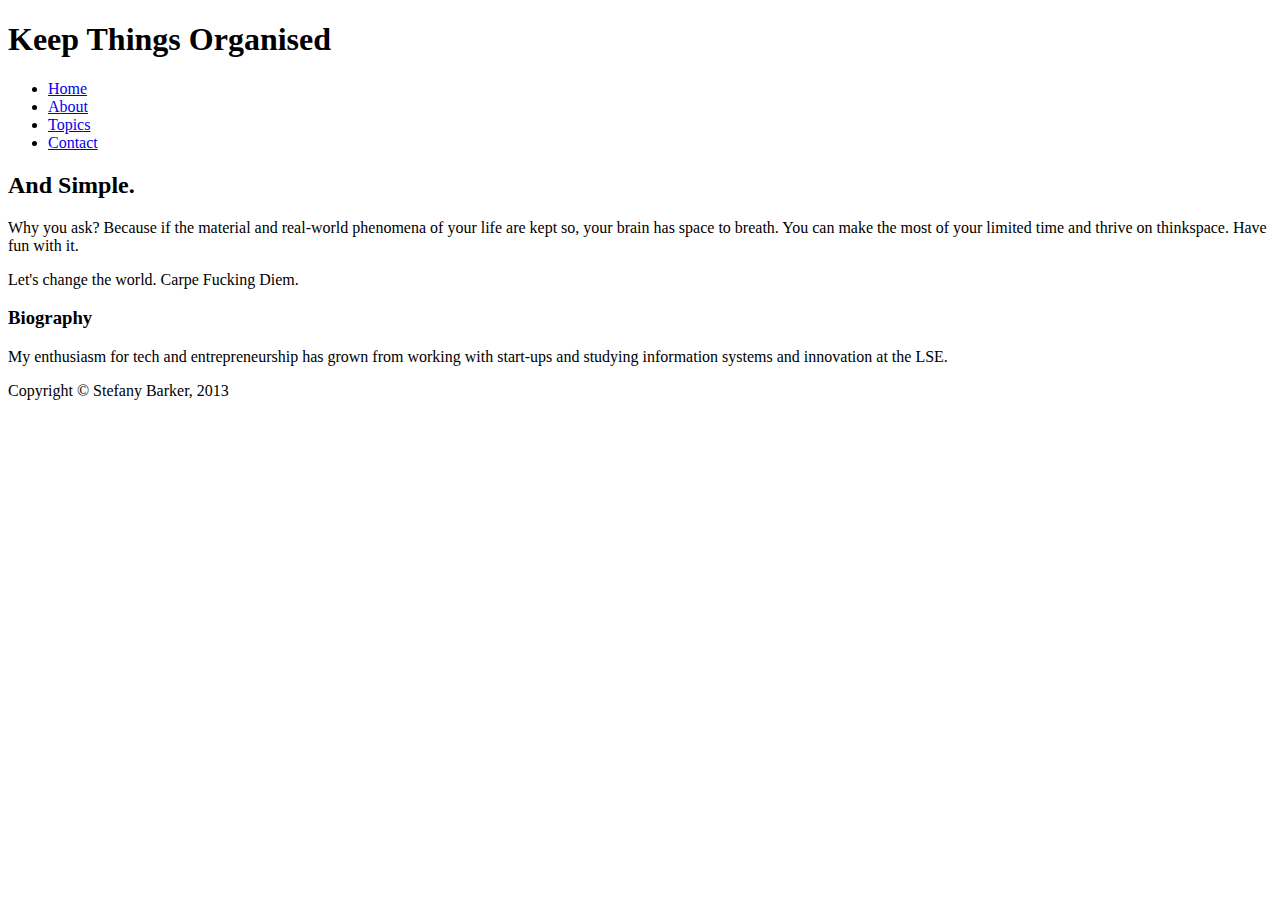
<file: index.html>
<!DOCTYPE html>
<html>
    <head>
    	<title>KTO</title>
        <link rel='stylesheet' type='text/css' href='C:/sites/coding_course/first_site/index_stylesheet.css'>
    </head>
    <body>
    	<div id="container">
	<div id="header">
		<h1>
			Keep Things Organised
		</h1>
	</div>
	<div id="navigation">
		<ul>
			<li><a href="#">Home</a></li>
			<li><a href="#">About</a></li>
			<li><a href="#">Topics</a></li>
			<li><a href="#">Contact</a></li>
		</ul>
	</div>
	<div id="content-container">
		<div id="content">
			<h2>
				And Simple.
			</h2>
			<p>
				Why you ask? Because if the material and real-world phenomena of your life are kept so, your brain has space to breath. You can make the most of your limited time and thrive on thinkspace. Have fun with it.</p>
			<p>
				Let's change the world. Carpe Fucking Diem.
			</p>
		</div>
		<div id="aside">
			<h3>
				Biography
			</h3>
			<p>
				My enthusiasm for tech and entrepreneurship has grown from working with start-ups and studying information systems and innovation at the LSE.
			</p>
		</div>
		<div id="footer">
			Copyright © Stefany Barker, 2013
		</div>
	</div>
</div>
</html>
</file>
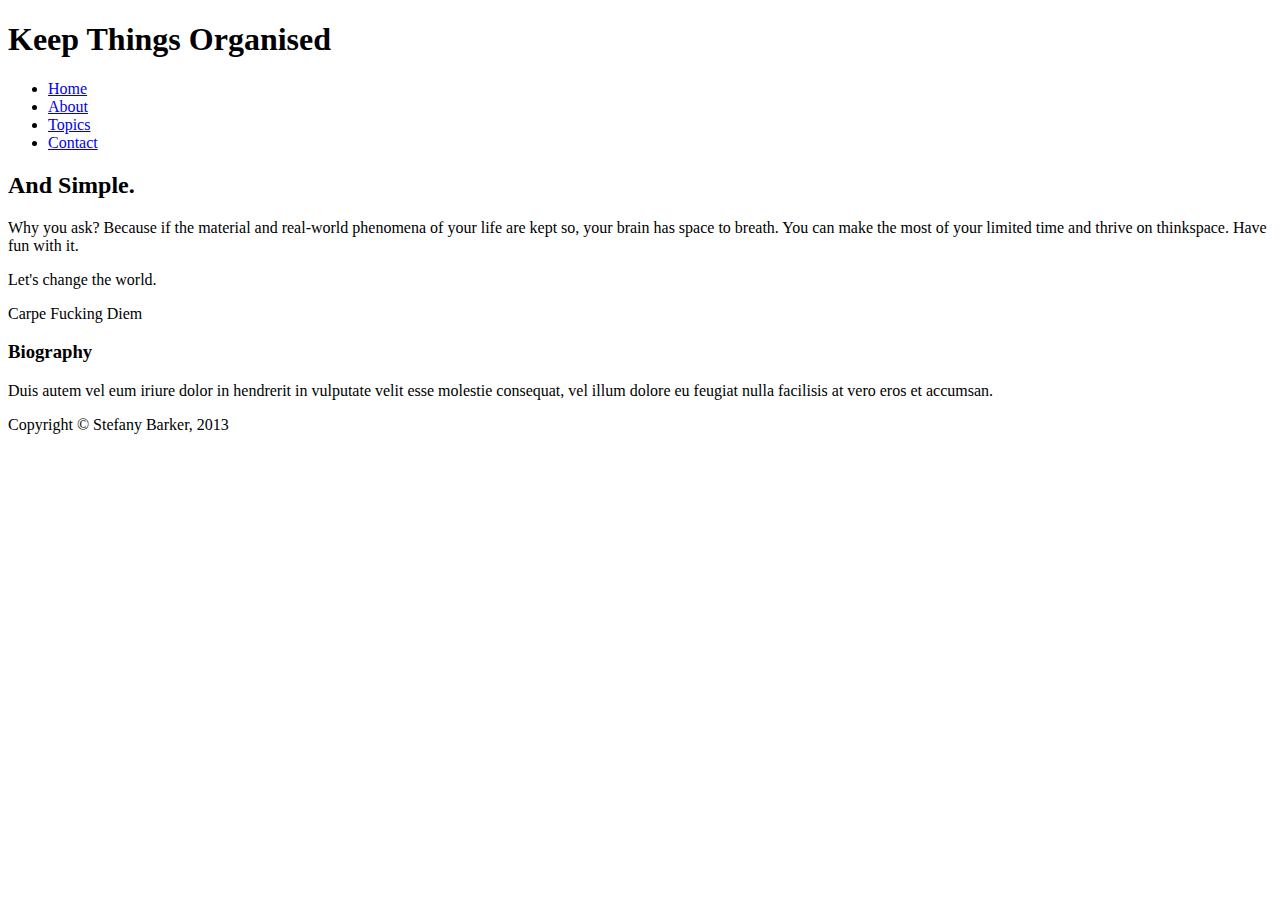
<file: index - Copy.html>
<!DOCTYPE html>
<html>
    <head>
    	<title>KTO</title>
<link rel='stylesheet' type='text/css' href='C:/sites/coding_course/first_site/index_stylesheet.css'>
    </head>
    <body>
    	<div id="container">
	<div id="header">
		<h1>
			Keep Things Organised
		</h1>
	</div>
	<div id="navigation">
		<ul>
			<li><a href="#">Home</a></li>
			<li><a href="#">About</a></li>
			<li><a href="#">Topics</a></li>
			<li><a href="#">Contact</a></li>
		</ul>
	</div>
	<div id="content-container">
		<div id="content">
			<h2>
				And Simple.
			</h2>
			<p>
				Why you ask? Because if the material and real-world phenomena of your life are kept so, your brain has space to breath. You can make the most of your limited time and thrive on thinkspace. Have fun with it.</p>
			<p>
				Let's change the world. 
			</p>
			<p>
				Carpe Fucking Diem
			</p>
		</div>
		<div id="aside">
			<h3>
				Biography
			</h3>
			<p>
				Duis autem vel eum iriure dolor in hendrerit in vulputate velit esse molestie consequat, vel illum dolore eu feugiat nulla facilisis at vero eros et accumsan.
			</p>
		</div>
		<div id="footer">
			Copyright © Stefany Barker, 2013
		</div>
	</div>
</div>
</file>
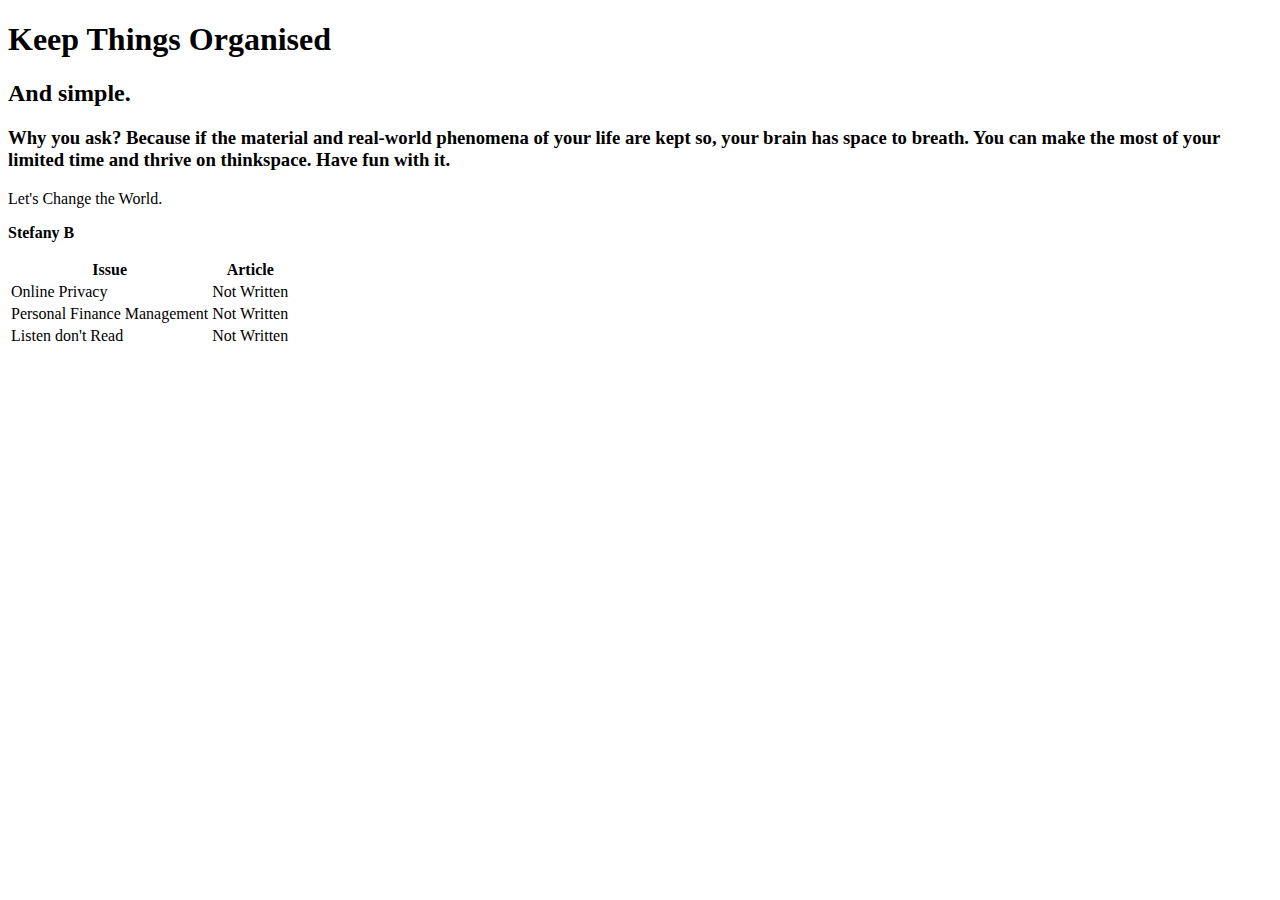
<file: KTO.html>
<!DOCTYPE html>
<html>
    <head>
        <title>KTO</title>
<link rel='stylesheet' type='text/css' href='C:/sites/coding_course/html3/exercise1.css'>
<link rel='stylesheet' type='text/css' href='C:/sites/coding_course/html3/exercise2-custom.css'>
    </head>
    <body>
<h1>Keep Things Organised</h1>
<h2>   And simple.</h2>
<h3>Why you ask? Because if the material and real-world phenomena of your life are kept so, your brain has space to breath. You can make the most of your limited time and thrive on thinkspace. Have fun with it.</h3>
<p>Let's Change the World.
<p><b>Stefany B </b></p>
<table>
	<thead>
		<tr>
			<th> Issue </th>
			<th> Article </th>
		</tr>
	</thead>
	<tbody> 
		<tr>
			<td>Online Privacy</td>
			<td>Not Written</td>
		</tr>
		<tr>
			<td>Personal Finance Management</td>
			<td>Not Written</td>
		</tr>
		    <td>Listen don't Read</td>
		    <td>Not Written</td>
	</tbody>
</table>
</file>
